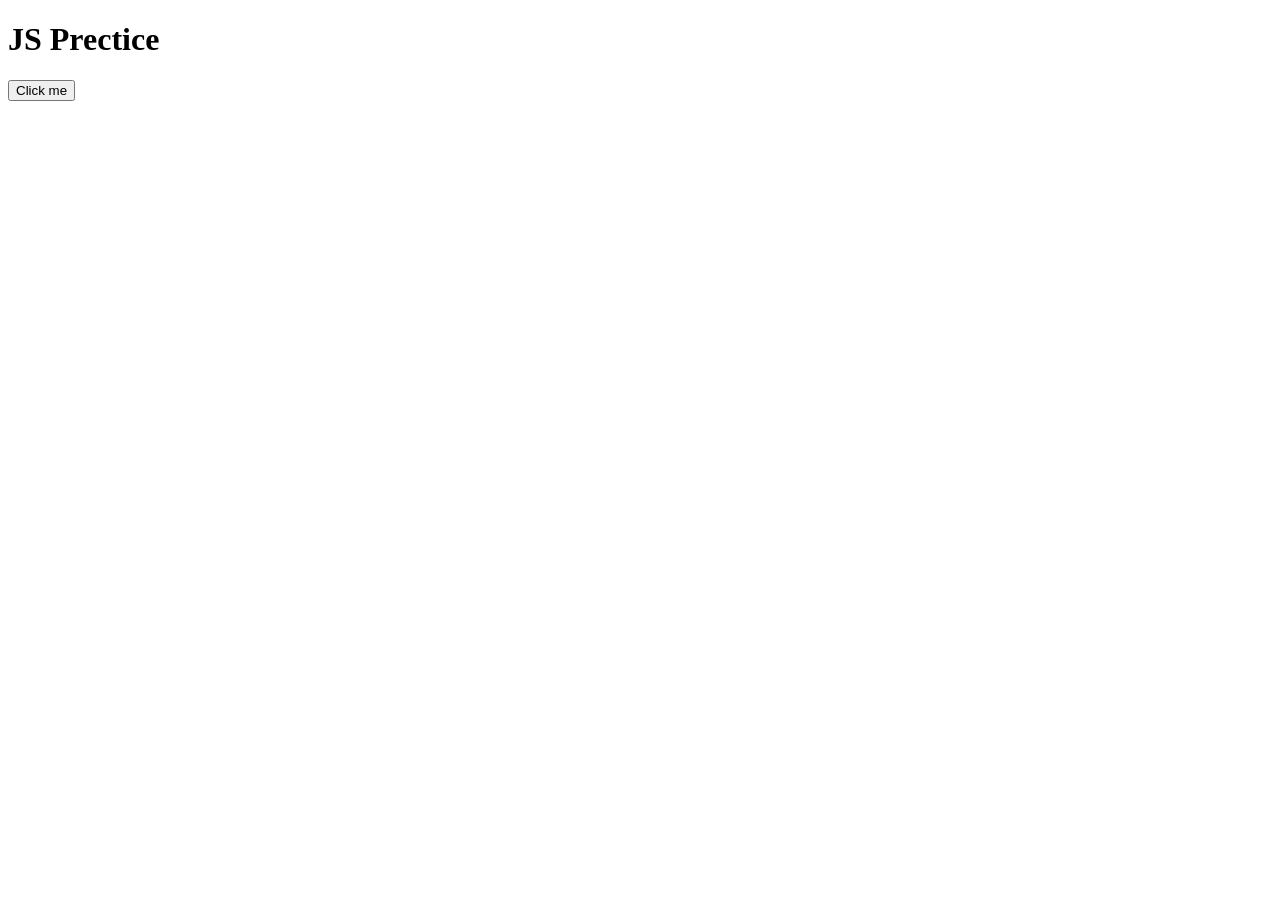
<file: index.html>
<!DOCTYPE html>
<html lang="en">
<head>
    <meta charset="UTF-8">
    <meta name="viewport" content="width=device-width, initial-scale=1.0">
    <title>JS Prectice</title>
</head>
<body>
    <h1>JS Prectice</h1>
   <button onclick="handleClick()">Click me</button>  <!--id="" de sakte hai -->

    <script src="function.js"></script>
</body>
</html>
</file>
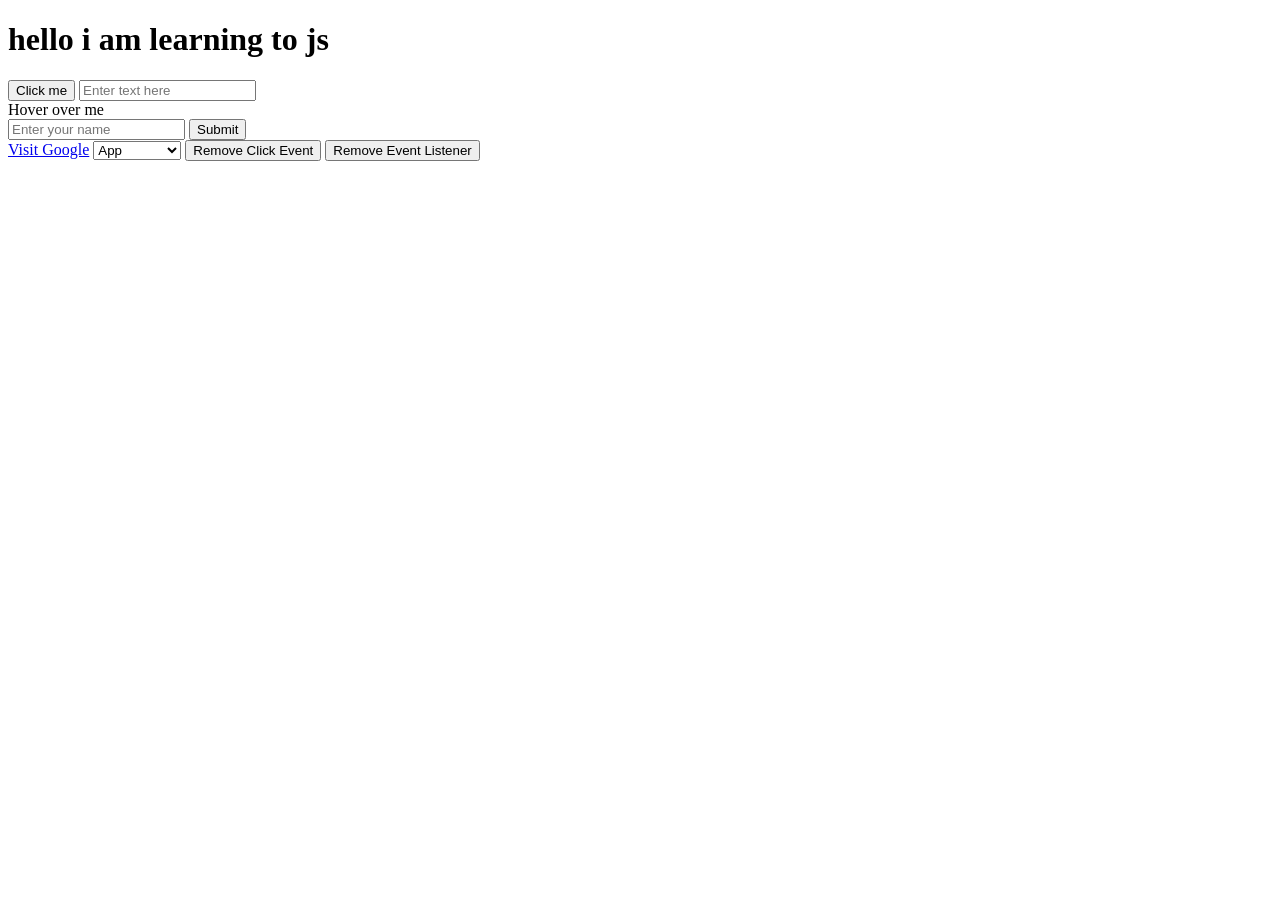
<file: eventlisners/index.html>
<!DOCTYPE html>
<html lang="en">
<head>
    <meta charset="UTF-8">
    <meta name="viewport" content="width=device-width, initial-scale=1.0">
    <title>Document</title>
</head>
<body>

 <h1 id="h1">hello i am learning to js</h1>

 <button id="btn">Click me</button>

 <input type="text" placeholder="Enter text here">

 <div id="div">Hover over me</div>

 <form>
     <input type="text" placeholder="Enter your name">
     <button type="submit">Submit</button>
 </form>

 <a href="https://www.google.com" target="_blank">Visit Google</a>

 <select id="sel">
     <option value="option1">App</option>
     <option value="option2">oppo</option>
     <option value="option3">sumsung 3</option>
     <option value="option4">iphone</option>
 </select>

 <button id="removeBtn">Remove Click Event</button>
 <button id="removeListenerBtn">Remove Event Listener</button>

    <script src="script.js"></script>
</body>
</html>
</file>
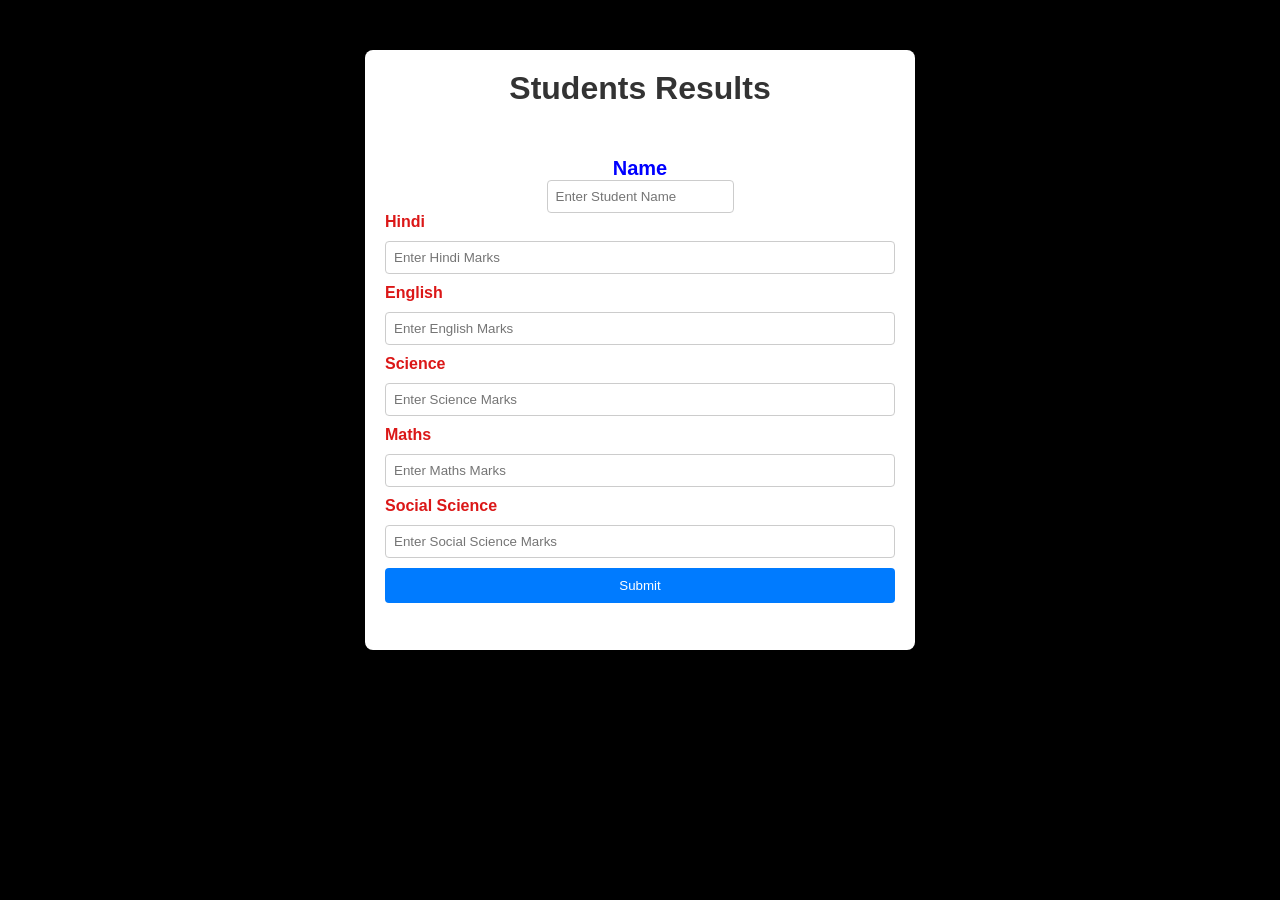
<file: projects/Student/index.html>
<!DOCTYPE html>
<html lang="en">
<head>
    <meta charset="UTF-8">
    <meta name="viewport" content="width=device-width, initial-scale=1.0">
    <title>Students Results</title>
    <link rel="stylesheet" href="index.css">
</head>
<body>
    <div class="container">
        <h1>Students Results</h1>
<label for="Student-Name">Name</label>
<input type="text" id="Student-Name" placeholder="Enter Student Name">
        <form action="">
            <label for="Hindi">Hindi</label>
            <input type="number" id="Hindi" placeholder="Enter Hindi Marks">
            <label for="English">English</label>
            <input type="number" id="English" placeholder="Enter English Marks">
            <label for="Science">Science</label>
            <input type="number" id="Science" placeholder="Enter Science Marks">
            <label for="Maths">Maths</label>
            <input type="number" id="Maths" placeholder="Enter Maths Marks">
            <label for="social-science">Social Science</label>
            <input type="number" id="social-science" placeholder="Enter Social Science Marks">
            <button type="button" id="submit">Submit</button>
        </form>
        <div id="total-marks">
        <div id="Grade"></div>
        <div id="pass-fail"></div>
        <div id="percentage"></div>
    </div>
    </div>


    <script src="script.js"></script>
</body>
</html>
</file>
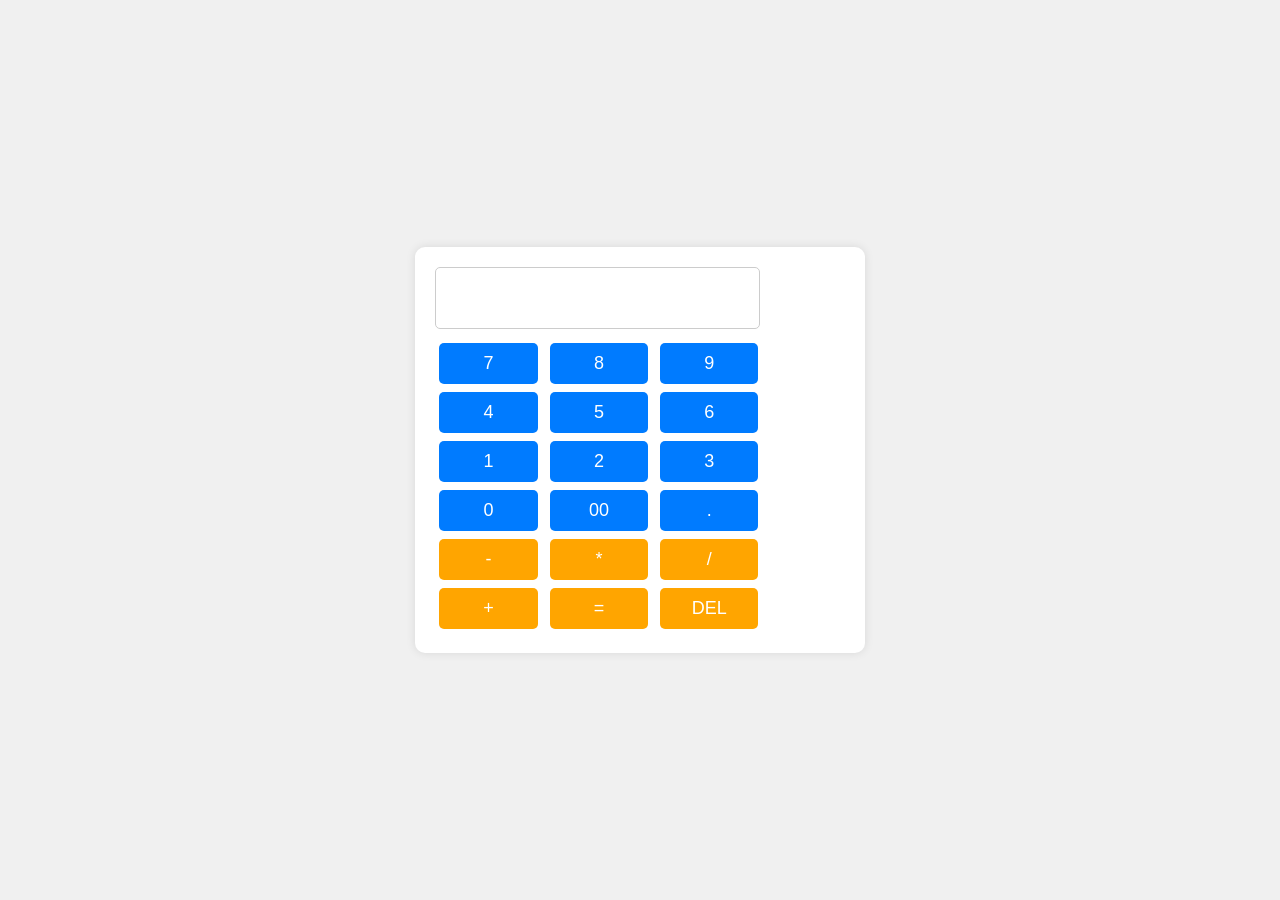
<file: projects/simplecal.html>
<!DOCTYPE html>
<html lang="en">
<head>
    <meta charset="UTF-8">
    <meta name="viewport" content="width=device-width, initial-scale=1.0">
    <title>Calculater</title>
    <link rel="stylesheet" href="simple.css">
</head>
<body>
    <div class="calculator">
        <input type="text" id="display" value="">
        <div class="buttons">
            <button class="btn" data-value="7">7</button>
            <button class="btn" data-value="8">8</button>
            <button class="btn" data-value="9">9</button>
           

            <button class="btn" data-value="4">4</button>
            <button class="btn" data-value="5">5</button>
            <button class="btn" data-value="6">6</button>
         

            <button class="btn" data-value="1">1</button>
            <button class="btn" data-value="2">2</button>
            <button class="btn" data-value="3">3</button>
           

            <button class="btn" data-value="0">0</button>
            <button class="btn" data-value="00">00</button>
             <button class="btn" data-value=".">.</button>

            <div class="operator-buttons">
             <button class="btn operator" data-value="-">-</button>
               <button class="btn operator" data-value="*">*</button>
             <button class="btn operator" data-value="/">/</button>
            <button class="btn operator" data-value="+">+</button>
            <button class="btn operator" id="equals" data-value="=">=</button>
            <button class="btn operator" id="delete" data-value="DEL">DEL</button>
            </div>

        </div>
    </div>


    <script src="simplecal.js"></script>
</body>
</html>
</file>
<file: projects/Student/index.css>
*{
    margin: 0;
    padding: 0;
    box-sizing: border-box;
}
body{
background:black;
font-family: Arial, sans-serif;
}
.container{
    display: flex;
    flex-direction: column;
    align-items: center;
    width: 550px;
    min-height:600px;
    margin: 50px auto;
    background: #fff;
    padding: 20px;
    border-radius: 8px;
    box-shadow: 0 0 10px rgba(0,0,0,0.1);
}
h1{
    margin-bottom:50px;
    color: #333; 
}

label[for="Student-Name"]{
    font-size: 20px;
    font-weight: bold;
    color:Blue;
}
form{
    display: flex;
    flex-direction: column;
    width: 100%;
    gap:10px;
}
label{
    font-weight: bold;
    color: #db1717;
}
input{
    padding:8px;
    border: 1px solid #ccc;
    border-radius: 4px;
}

button{
    padding: 10px;
    background: #007BFF;
    color: #fff;
    border: none;
    border-radius: 4px;
    cursor: pointer;
}
#total-marks{
    display:none;
    margin-top: 20px;
    font-size: 18px;
    font-weight: bold;
    color: #333;
    width: 100%;
    padding: 10px;
    border: 1px solid #ccc;
    border-radius: 4px;
    background: #f0f0f0;

}
</file>
<file: projects/simple.css>
*{
    margin: 0;
    padding: 0;
}
body{
    display: flex;
    justify-content: center;
    align-items: center;
    height: 100vh;
    background-color: #f0f0f0;
}
.calculator{
    background-color: #fff;
    padding:20px;
    border-radius: 10px;
    box-shadow: 0 0 10px rgba(0,0,0,0.1);
}
.calculator input{
    width: 74%;
    min-height:40px;
    padding: 10px;
    margin-bottom: 10px;
    font-size: 18px;
    border: 1px solid #ccc;
    border-radius: 5px;
}
.calculator button{
    width: 24%;
    padding: 10px;
    margin: 1%;
    font-size: 18px;
    border: none;
    border-radius: 5px;
    background-color: #007BFF;
    color: #fff;
    cursor: pointer;
}
.calculator button:hover{
    background-color: #0056b3;
}
.calculator .operator{
    background-color: orange;
}
.calculator .operator:hover{
    background-color: darkorange;
}
.calculator .equal{
    background-color: green;
}
</file>
